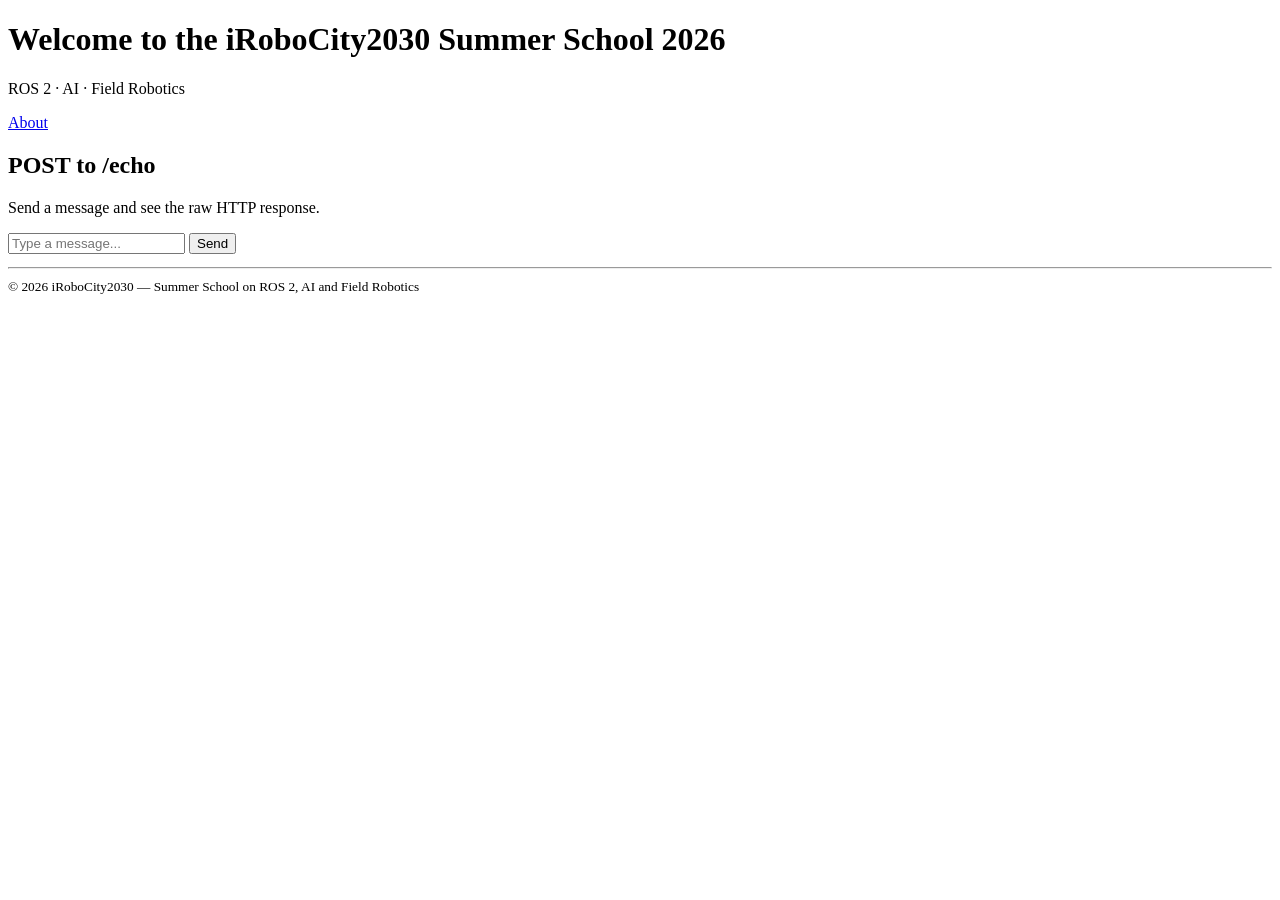
<file: DEMO0/public/index.html>
<!DOCTYPE html>
<html>
<head>
  <title>iRoboCity2030 Summer School 2026</title>
</head>
<body>

<h1>Welcome to the iRoboCity2030 Summer School 2026</h1>
<p>ROS 2 &middot; AI &middot; Field Robotics</p>
<p><a href="/about">About</a></p>

<h2>POST to /echo</h2>
<p>Send a message and see the raw HTTP response.</p>

<form action="/echo" method="POST">
  <input type="text" name="message" placeholder="Type a message..." required>
  <button type="submit">Send</button>
</form>

<pre id="result"></pre>

<script>
document.querySelector('form').addEventListener('submit', async function(e) {
  e.preventDefault();
  const input = document.querySelector('[name="message"]');
  const res = await fetch('/echo', { method: 'POST', body: new URLSearchParams({message: input.value}) });
  document.getElementById('result').textContent = 'Server says: ' + await res.text();
});
</script>

<hr>
<small>&copy; 2026 iRoboCity2030 &mdash; Summer School on ROS 2, AI and Field Robotics</small>

</body>
</html>
</file>
